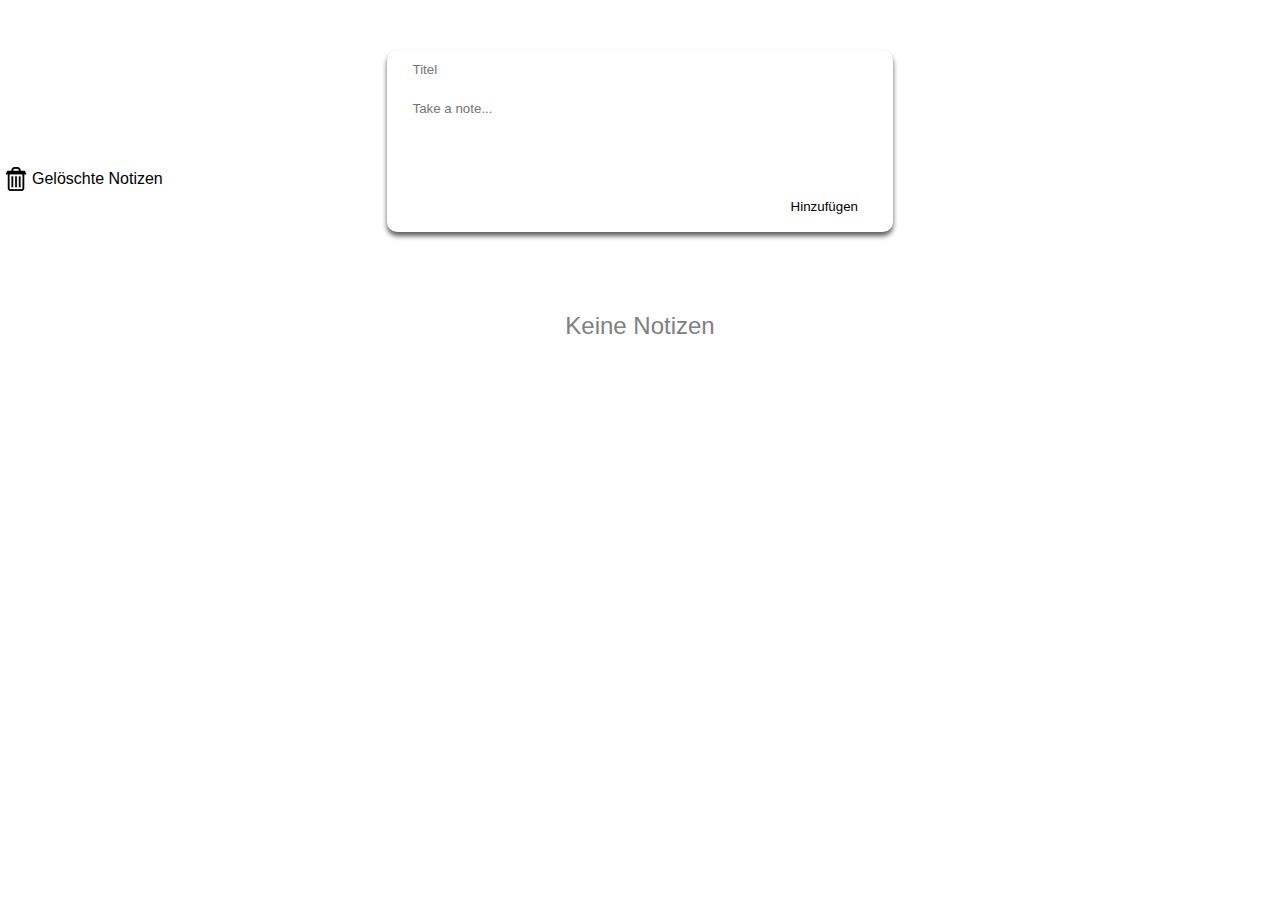
<file: index.html>
<!DOCTYPE html>
<html lang="en">
<head>
    <meta charset="UTF-8">
    <meta http-equiv="X-UA-Compatible" content="IE=edge">
    <meta name="viewport" content="width=device-width, initial-scale=1.0">
    <link rel="icon" type="image/png" href="favicons/Carlosjj-Google-Jfk-Keep.ico"/>
    <title>Keep</title>
    <link rel="stylesheet" href="style.css">
    <script src="script.js"></script>
    
</head>
<body onload="render()">
    <div class="input-area">
        <input id="title-input" type="text" placeholder="Titel">
        <textarea id="note-input" type="text" placeholder="Take a note..." cols="30" rows="5" aria-multiline="true"></textarea>
        <div class="button-container">
            <button onclick="addNote()" id="add-button">Hinzufügen</button>
        </div>
    </div>

    <a href="trash.html">
        <div class="deleted-cards">
            <img src="icons/delete-24.ico"><p>Gelöschte Notizen</p>
        </div>
    </a>
        

    <div id="notes-area">
        
    </div>

    <div id="notice-area">

    </div>
</body>
</html>
</file>
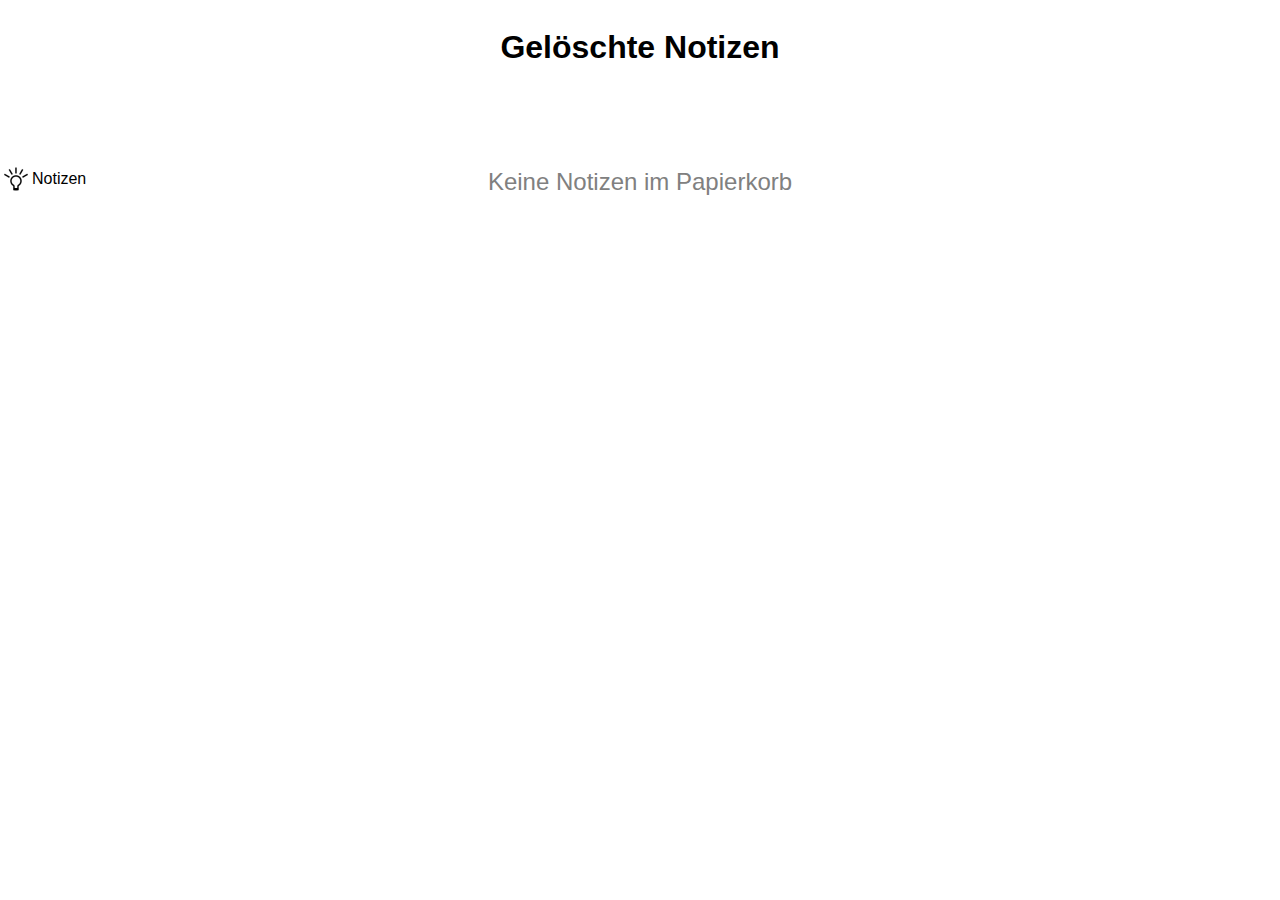
<file: trash.html>
<!DOCTYPE html>
<html lang="en">
<head>
    <meta charset="UTF-8">
    <meta http-equiv="X-UA-Compatible" content="IE=edge">
    <meta name="viewport" content="width=device-width, initial-scale=1.0">
    <title>Keep-trash</title>
    <link rel="stylesheet" href="style.css">
    <script src="script.js"></script>
</head>
<body onload="renderTrash()">

    <a href="index.html">
        <div class="notizen-seite">
            <img src="icons/lightbulb-2-24.ico"><p>Notizen</p>
        </div>
    </a>

    <div class="trash-header-container">
        <h1 class="trash-header">Gelöschte Notizen</h1>
    </div>
    

    <div id="trash-area">
        

    </div>
    <div id="notice-area">

    </div>
</body>
</html>
</file>
<file: style.css>
*{
    font-family: sans-serif;
}

.body {
    margin: 0;
    padding: 0;
    position: relative;
    
}

a {
    color: black;
}

input {
    border: none;
    width: 90%;
    margin: 8px;
    padding: 4px;
}

textarea{
    width: 90%;
    margin: 8px;
    padding: 4px;
    resize: none;
    border: none;
}

input:focus {
    outline: none;
}


textarea:focus {
    outline: none;
    border: none;
}


#add-button{
    bottom: 8px;
    right: 12px;
    border: none;
    border-radius: 5px;
    padding: 8px;
    height: 36px;
    width: 113px;
    margin-right: 12px;
    margin-bottom: 8px;
    background-color: white;
    cursor: pointer;
}

#add-button:hover {
    background-color: rgb(242, 241, 241);
}

.button-container {
    width: 100%;
    height: 30%;
    display: flex;
    justify-content: flex-end;
    align-items: flex-end;
}

.input-area {
    display: flex;
    justify-content: space-between;
    align-items: center;
    flex-direction: column;
    width: 40%;
    margin-top: 50px;
    margin-left: auto;
    margin-right: auto;
    border-radius: 10px;
    -webkit-box-shadow: 0px 4px 5px 0px rgba(0,0,0,0.63); 
    box-shadow: 0px 4px 5px 0px rgba(0,0,0,0.63);
}

#notes-area {
    display: flex;
    justify-content: flex-start;
    align-items: center;
    flex-wrap: wrap;
    max-width: 1200px;
    width: 85%;
    margin-left: 15%;
}

.note-card {
    margin: 32px 8px 8px 8px;
    min-width: 240px;
    border: 0.5px solid rgb(183, 181, 181);
    border-radius: 4px;
}

.note-card-top {
    padding: 16px 16px 0 16px;
    word-wrap: break-word;
}

.note-card-bottom {
    padding: 4px 16px 8px 16px;
    word-wrap: break-word;
    white-space: pre-wrap;
}

.button-container{
    display: flex;
    justify-content: end;
}

.restore-button{
    padding-right: 2px;
    padding-left: 8px;
    padding-bottom: 2px;
}

.restore-button img {
    width: 20px;
    padding: 2px;
}

.restore-button img:hover{
    background-color: rgb(233, 233, 233);
}

.delete-button {
    display: flex;
    justify-content: end;
    padding-right: 8px;
    padding-left: 2px;
    padding-bottom: 2px;
}

.delete-button img {
    width: 20px;
    border-radius: 2px;
    padding: 2px;
}

.delete-button img:hover {
    background-color: rgb(233, 233, 233);
}

.deleted-cards{
    position: absolute;
    display: flex;
    justify-content: center;
    align-items: center;
    left: 0;
    top: 150px;
    border-radius: 0 8px 8px 0;
    padding: 4px;
    cursor: pointer;
}

.deleted-cards p {
    margin-left: 4px;
}

.deleted-cards:hover{
    background-color: lightgray;
}

.notizen-seite{
    position: absolute;
    display: flex;
    justify-content: center;
    align-items: center;
    left: 0;
    top: 150px;
    border-radius: 0 8px 8px 0;
    padding: 4px;
    cursor: pointer;
}

.notizen-seite p {
    margin-left: 4px;
}

.notizen-seite:hover{
    background-color: lightgray;
}

#trash-area {
    display: flex;
    align-items: center;
    flex-wrap: wrap;
    width: 85%;
    margin-left: 15%;
}

.trash-header{
    place-items: center;
}

.trash-header-container{
    display: flex;
    justify-content: center;
}

#notice-area{
    display: flex;
    justify-content: center;
    align-items: center;
    flex-wrap: wrap;
    width: 100%;
    margin-top: 60px;
}

#notice-area h2{
    font-weight: 300;
    color: gray;
}

@media (max-width: 900px) {

    h1 {
        margin-top: 50px;
    }


    .deleted-cards {
        top: 0;
    }


    .notizen-seite {
        top: 0;
    }

    #notes-area {
        margin: 0;
        justify-content: center;
        width: 100%;
    }

    #trash-area{
        margin: 0;
        justify-content: center;
        width: 100%;
    }

    .note-card {
        margin: 8px 0;
        width: 100%;
    }

    .input-area {
        width: 85%;
        margin-top: 60px;
        margin-bottom: 12px;
    }
}
</file>
